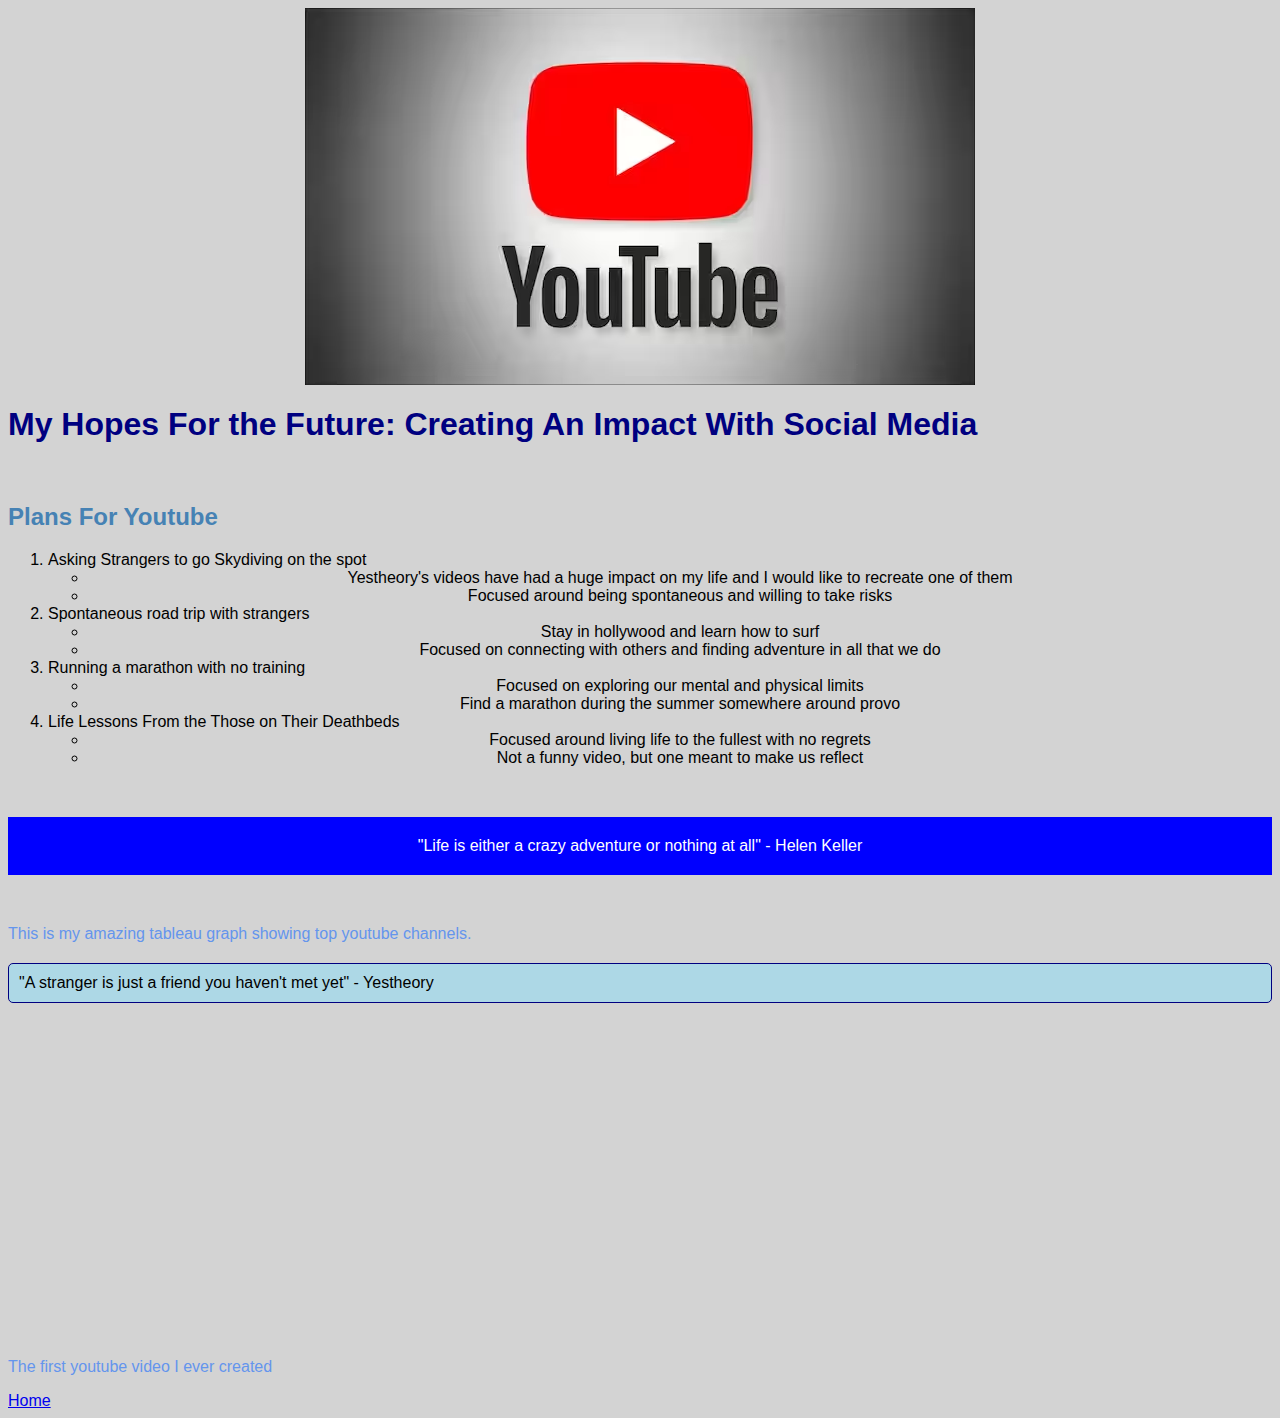
<file: youtube.html>
<!DOCTYPE html>
<html lang="en">
    <head>
      <title>My Hopes For the Future: Creating An Impact With Social Media</title>
      <link rel="stylesheet" type="text/css" href="sick-styles.css">
      <style>
        body {
          background-color: lightgray;
        }
        ul {
          text-align: center;
        }
      </style>
    </head>
    <body>
      <img src="./assets/img/youtubephoto.avif" alt="YouTube Photo" style="display:block; margin:auto;">
      
      <h1>My Hopes For the Future: Creating An Impact With Social Media</h1>
      <br>
      <h2> Plans For Youtube</h2>
      <ol>
        
            <li>Asking Strangers to go Skydiving on the spot
              <ul>
                <li>Yestheory's videos have had a huge impact on my life and I would like to recreate one of them</li>
                <li>Focused around being spontaneous and willing to take risks</li>
              </ul>
            </li>
            <li>Spontaneous road trip with strangers
              <ul>
                <li>Stay in hollywood and learn how to surf</li>
                <li>Focused on connecting with others and finding adventure in all that we do</li>
              </ul>
            </li>
            <li>Running a marathon with no training
              <ul>
                <li>Focused on exploring our mental and physical limits</li>
                <li>Find a marathon during the summer somewhere around provo</li>
              </ul>
            </li>
            <li>Life Lessons From the Those on Their Deathbeds
              <ul>
                <li>Focused around living life to the fullest with no regrets</li>
                <li>Not a funny video, but one meant to make us reflect</li>
              </ul>
            </li>
          </ul>
        </li>
      </ol>
      
      <div id="blue-div">"Life is either a crazy adventure or nothing at all" - Helen Keller </div>

      <div class='tableauPlaceholder' id='viz1682537275252' style='position: relative'><noscript><a href='#'><img alt='viz ' src='https:&#47;&#47;public.tableau.com&#47;static&#47;images&#47;3C&#47;3CGN598D4&#47;1_rss.png' style='border: none' /></a></noscript><object class='tableauViz'  style='display:none;'><param name='host_url' value='https%3A%2F%2Fpublic.tableau.com%2F' /> <param name='embed_code_version' value='3' /> <param name='path' value='shared&#47;3CGN598D4' /> <param name='toolbar' value='yes' /><param name='static_image' value='https:&#47;&#47;public.tableau.com&#47;static&#47;images&#47;3C&#47;3CGN598D4&#47;1.png' /> <param name='animate_transition' value='yes' /><param name='display_static_image' value='yes' /><param name='display_spinner' value='yes' /><param name='display_overlay' value='yes' /><param name='display_count' value='yes' /><param name='language' value='en-US' /></object></div>                <script type='text/javascript'>                    var divElement = document.getElementById('viz1682537275252');                    var vizElement = divElement.getElementsByTagName('object')[0];                    vizElement.style.width='1600px';vizElement.style.height='1037px';                    var scriptElement = document.createElement('script');                    scriptElement.src = 'https://public.tableau.com/javascripts/api/viz_v1.js';                    vizElement.parentNode.insertBefore(scriptElement, vizElement);                </script>
      
      <p>This is my amazing tableau graph showing top youtube channels.</p>
      
      <div id="lightblue-div">"A stranger is just a friend you haven't met yet" - Yestheory</div>
      
      <iframe width="560" height="315" src="https://www.youtube.com/embed/LYvEAJkdnzI" frameborder="0" allow="accelerometer; autoplay; clipboard-write; encrypted-media; gyroscope; picture-in-picture" allowfullscreen></iframe>
      <p>The first youtube video I ever created</p>
      
      <a href="index.html">Home</a>
    </body>
    
</html>
</file>
<file: sick-styles.css>
/* sick-styles.css */

/* Font family styles */
body {
    font-family: Arial, sans-serif;
  }
  
  /* Font color styles */
  h1 {
    color: navy;
  }
  
  h2 {
    color: steelblue;
  }
  
  p {
    color: cornflowerblue;
  }
  
  /* Positioned and styled divs */
  #blue-div {
    background-color: blue;
    color: white;
    padding: 20px;
    margin-top: 50px;
    margin-bottom: 50px;
    text-align: center;
  }
  
  #lightblue-div {
    background-color: lightblue;
    padding: 10px;
    border: 1px solid navy;
    border-radius: 5px;
    margin-top: 20px;
    margin-bottom: 20px;
  }
  
  #darkblue-div {
    background-color: darkblue;
    color: white;
    padding: 15px;
    margin: 10px;
  }
</file>
